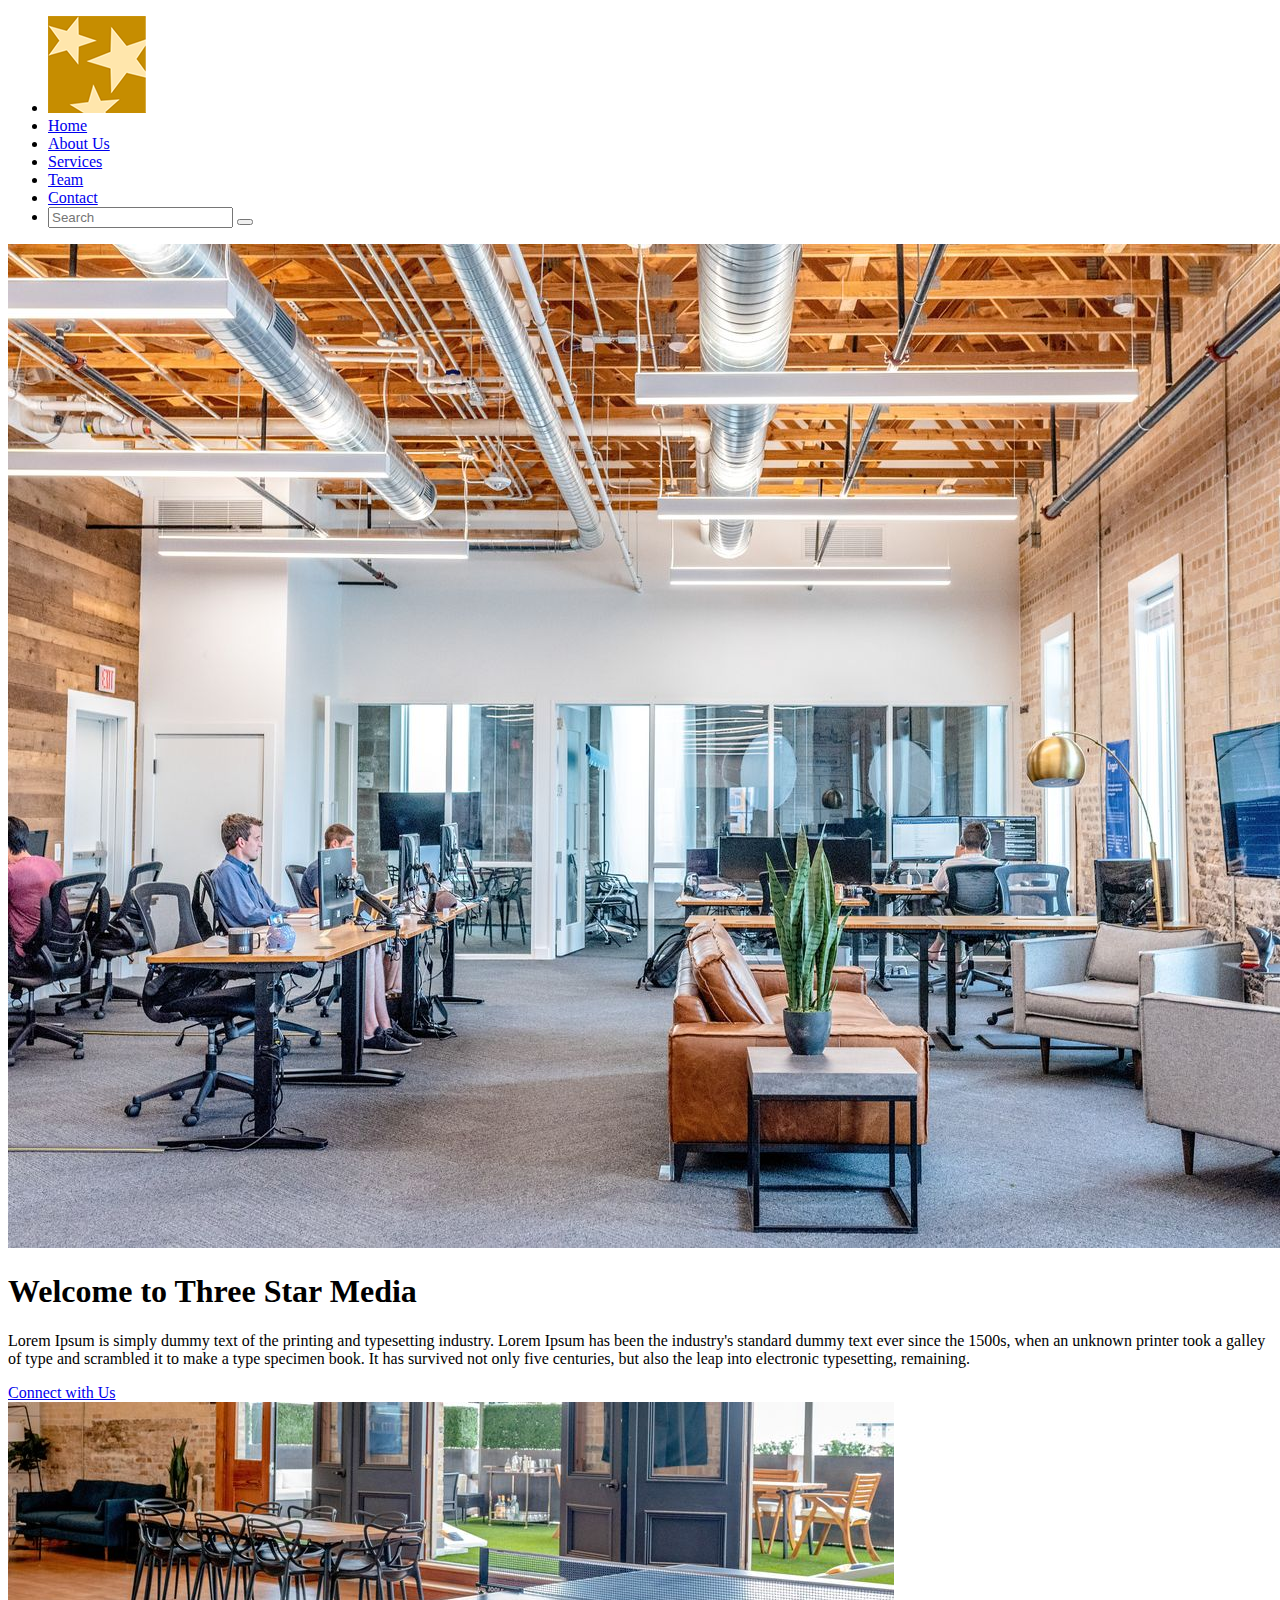
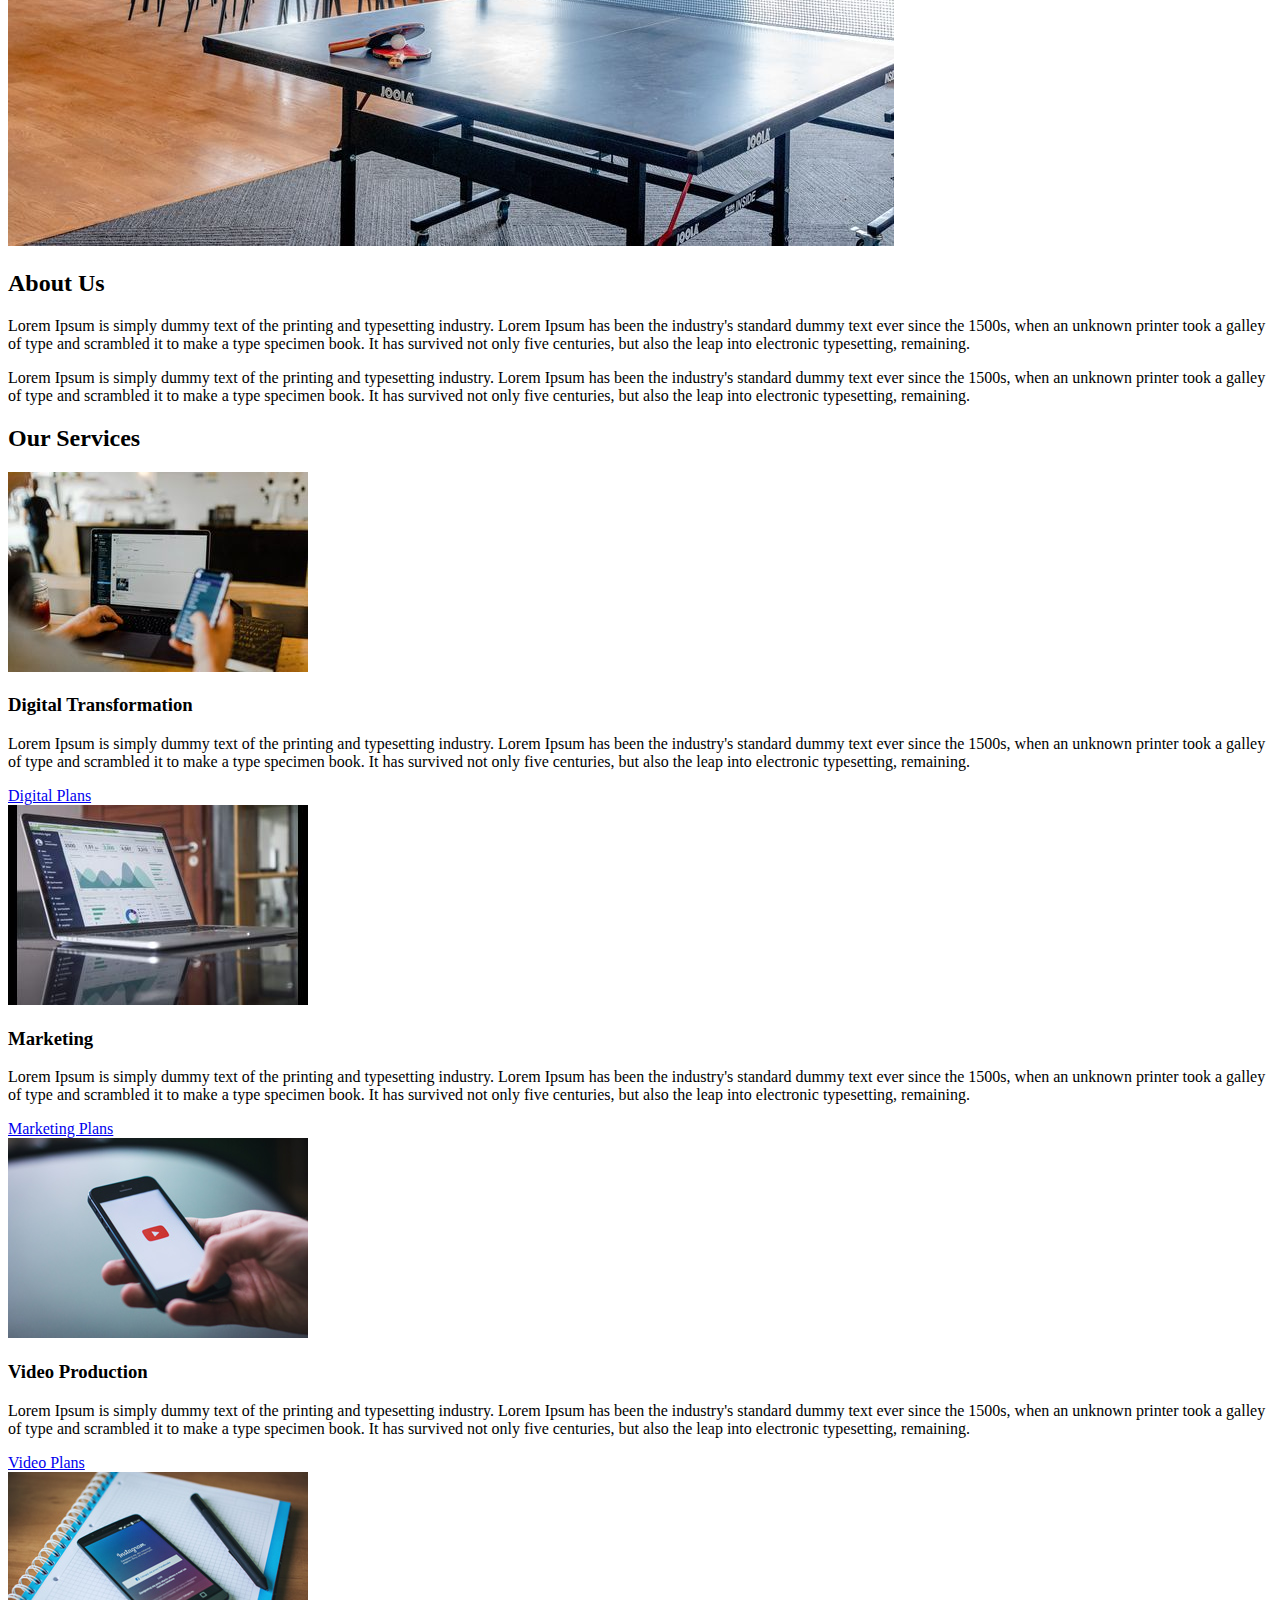
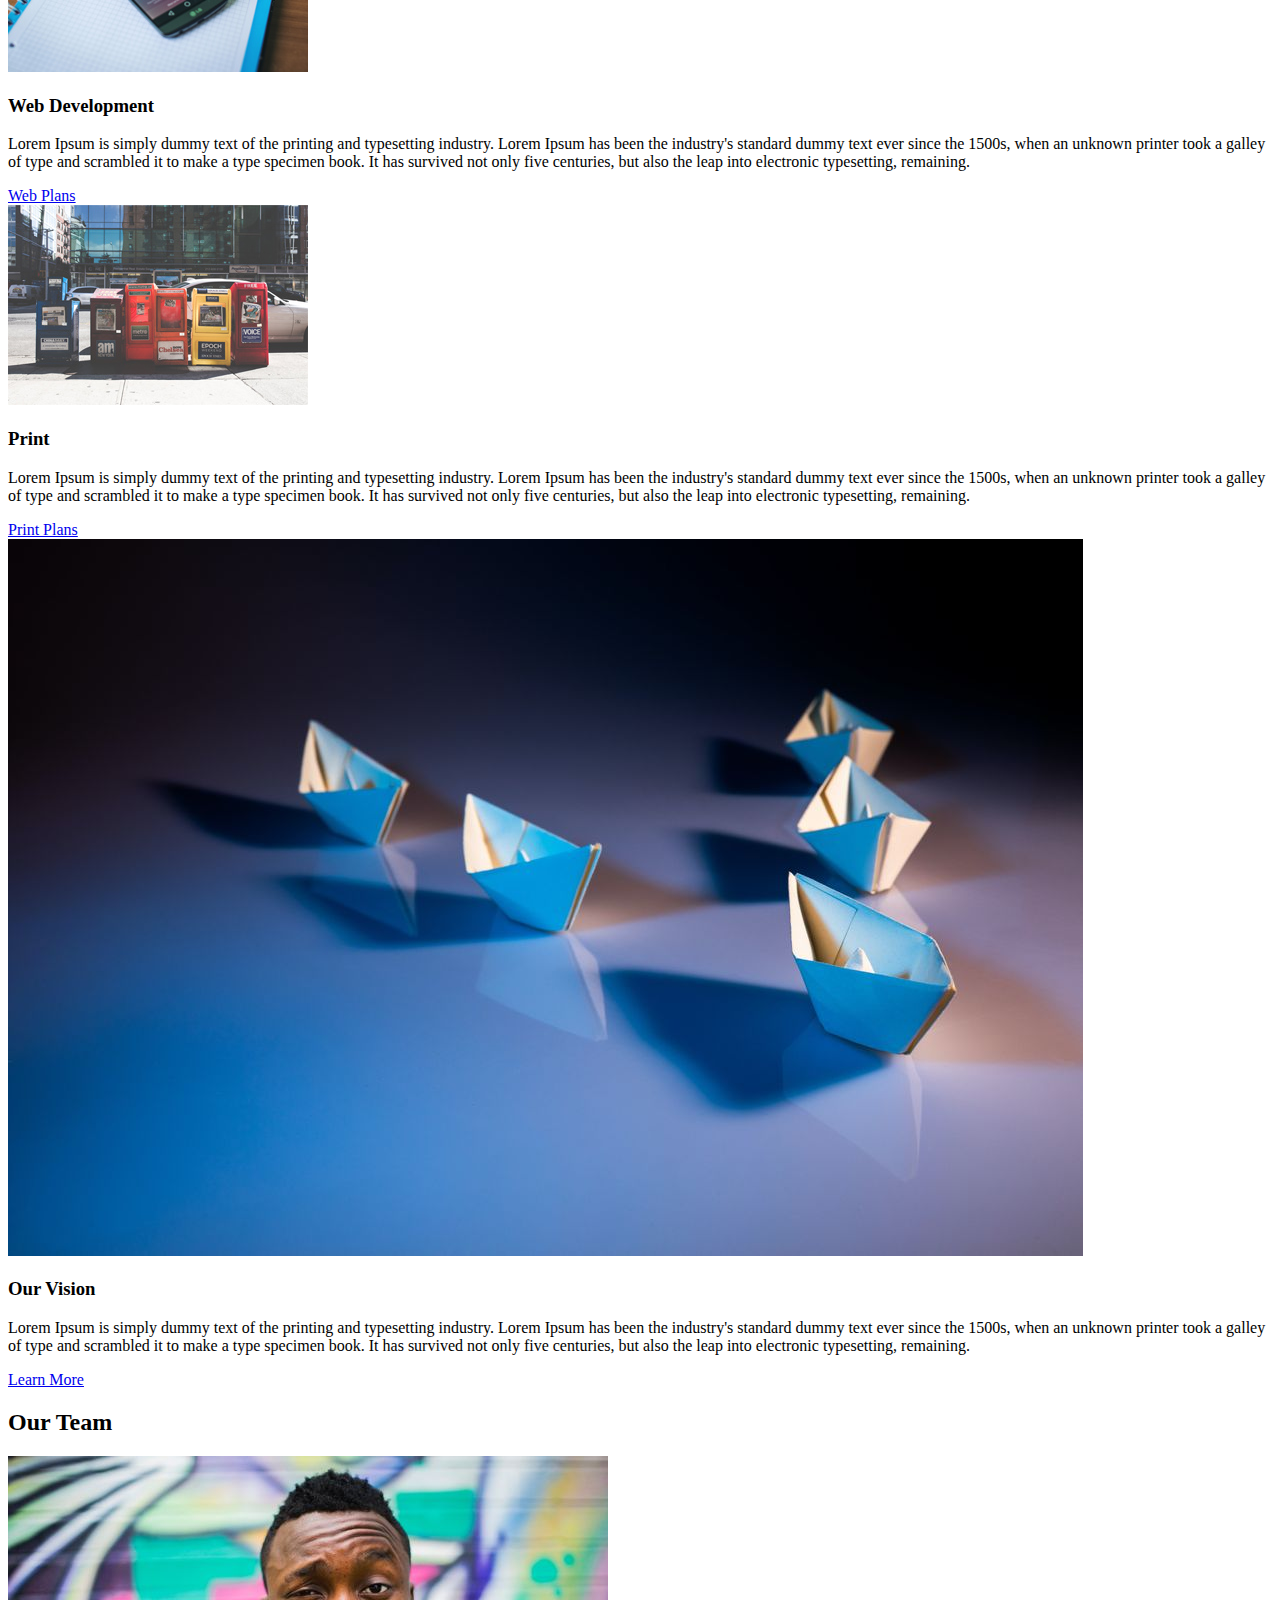
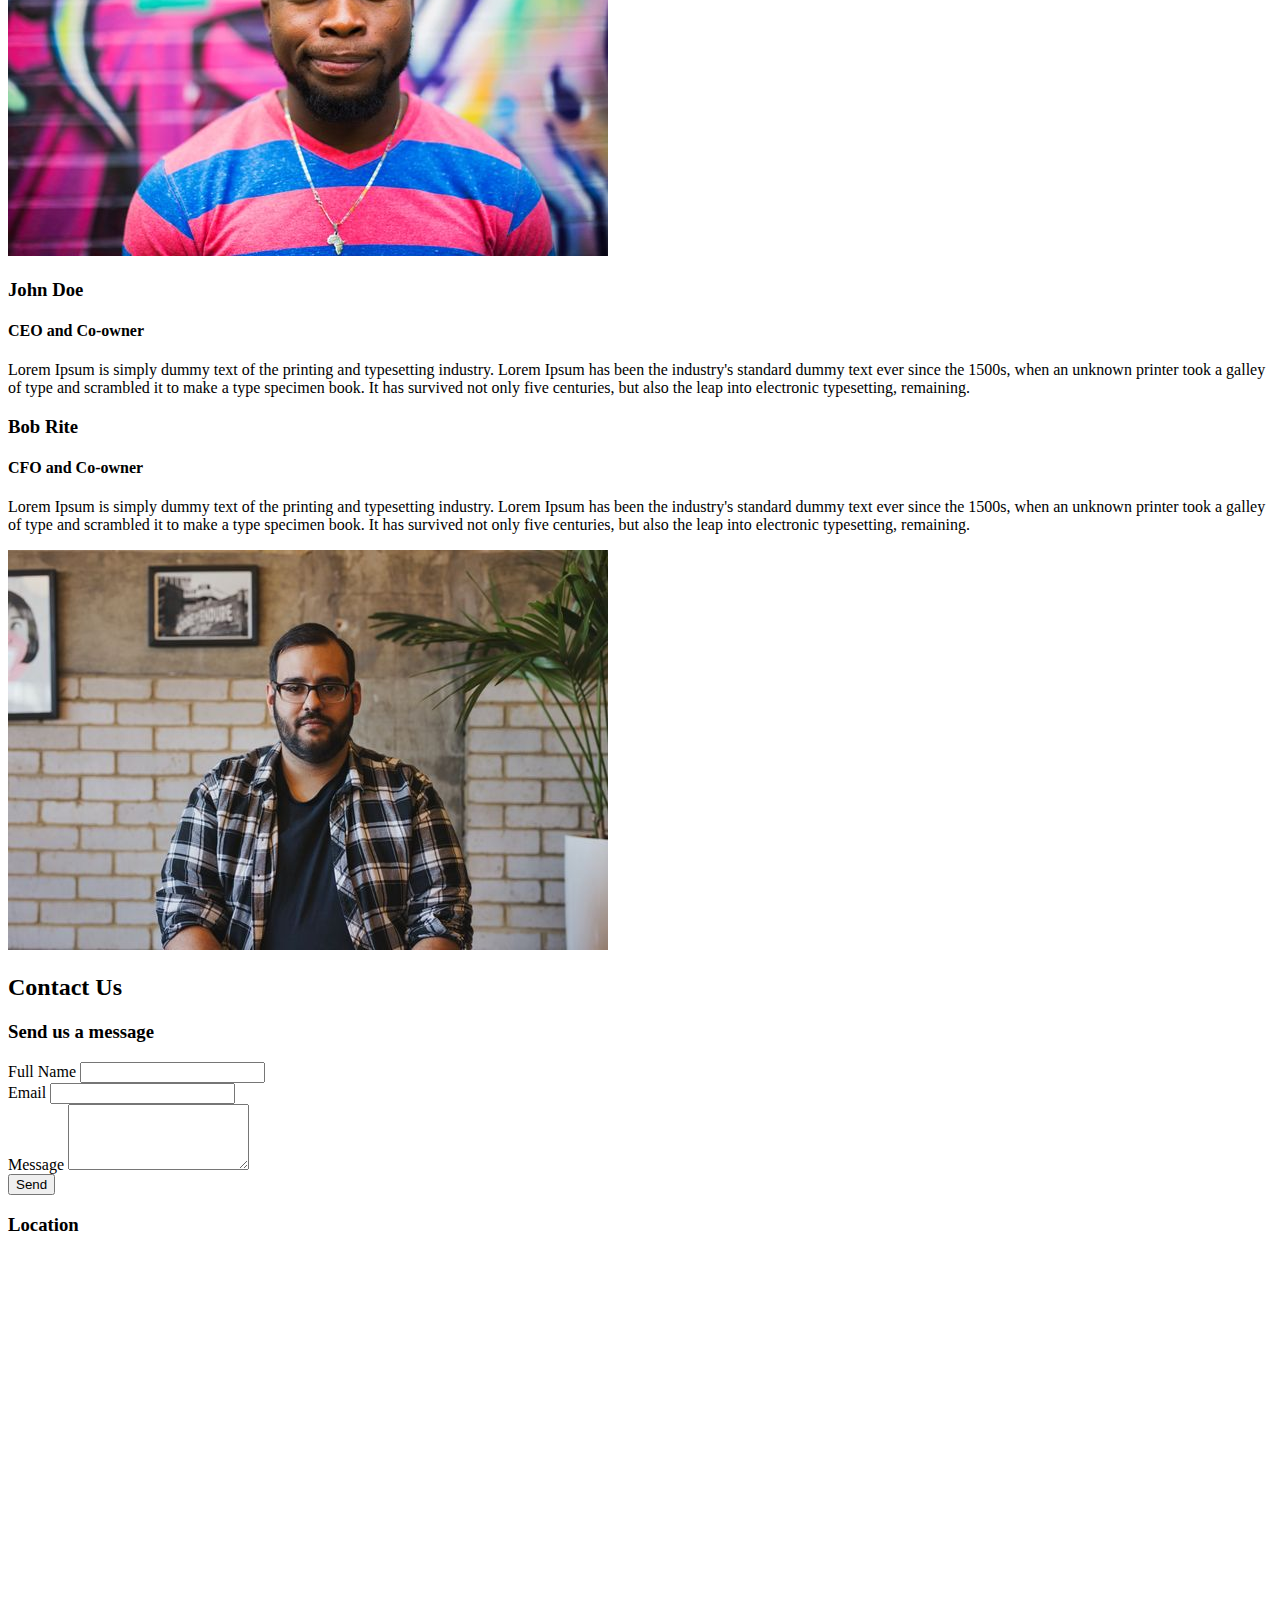
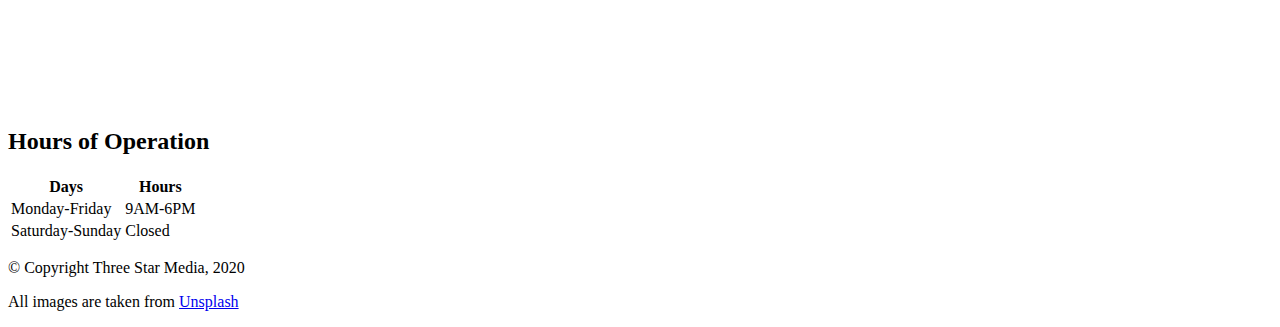
<file: final-project/index.html>
<!DOCTYPE html>
<html lang="en">
<head>
    <meta charset="UTF-8">
    <meta name="viewport" content="width=device-width, initial-scale=1.0">
    <title>Mock HTML</title>
</head>
<body>
    <div>
        <header>
            <nav>
                <ul>
                    <li>
                        <img src="images/logo.png" alt="Star logo">
                    </li>
                    <li><a href="index.html">Home</a></li>
                    <li><a href="aboutus.html">About Us</a></li>
                    <li><a href="services.html">Services</a></li>
                    <li><a href="team.html">Team</a></li>
                    <li><a href="contact.html">Contact</a></li>
                    <li>
                        <input type="text" placeholder="Search" name="search">
                        <button type="submit"><i class="fa fa-search"></i></button>
                    </li>
                </ul>
            </nav>
        </header>
        <main>
            <section>
                <img src="images/main-banner.jpg" alt="banner">
                <div>
                    <h1>Welcome to Three Star Media</h1>
                    <p>Lorem Ipsum is simply dummy text of the printing and typesetting industry. Lorem Ipsum has been the industry's standard dummy text ever since the 1500s, when an unknown printer took a galley of type and scrambled it to make a type specimen book. It has survived not only five centuries, but also the leap into electronic typesetting, remaining.</p>
                    <a href="#">Connect with Us</a>
                </div>
            </section>
            <section>
                <img src="images/about-us.jpg" alt="about-us">
                <div>
                    <h2>About Us</h2>
                    <p>Lorem Ipsum is simply dummy text of the printing and typesetting industry. Lorem Ipsum has been the industry's standard dummy text ever since the 1500s, when an unknown printer took a galley of type and scrambled it to make a type specimen book. It has survived not only five centuries, but also the leap into electronic typesetting, remaining.</p>
                    <p>Lorem Ipsum is simply dummy text of the printing and typesetting industry. Lorem Ipsum has been the industry's standard dummy text ever since the 1500s, when an unknown printer took a galley of type and scrambled it to make a type specimen book. It has survived not only five centuries, but also the leap into electronic typesetting, remaining.</p>
                </div>
            </section>
            <section>
                <div>
                    <h2>Our Services</h2>
                </div>
                <div>
                    <img src="images/digital.jpg" alt="digital transformation">
                    <h3>Digital Transformation</h3>
                    <p>Lorem Ipsum is simply dummy text of the printing and typesetting industry. Lorem Ipsum has been the industry's standard dummy text ever since the 1500s, when an unknown printer took a galley of type and scrambled it to make a type specimen book. It has survived not only five centuries, but also the leap into electronic typesetting, remaining.</p>
                    <a href="#">Digital Plans</a>
                </div>
            </section>
            <section>
                <div>
                    <img src="images/marketing.jpg" alt="Marketing">
                    <h3>Marketing</h3>
                    <p>Lorem Ipsum is simply dummy text of the printing and typesetting industry. Lorem Ipsum has been the industry's standard dummy text ever since the 1500s, when an unknown printer took a galley of type and scrambled it to make a type specimen book. It has survived not only five centuries, but also the leap into electronic typesetting, remaining.</p>
                    <a href="#">Marketing Plans</a>
                </div>
            </section>
            <section>
                <div>
                    <img src="images/video.jpg" alt="Video">
                    <h3>Video Production</h3>
                    <p>Lorem Ipsum is simply dummy text of the printing and typesetting industry. Lorem Ipsum has been the industry's standard dummy text ever since the 1500s, when an unknown printer took a galley of type and scrambled it to make a type specimen book. It has survived not only five centuries, but also the leap into electronic typesetting, remaining.</p>
                    <a href="#">Video Plans</a>
                </div>
            </section>
            <section>
                <div>
                    <img src="images/web.jpg" alt="Web Dev">
                    <h3>Web Development</h3>
                    <p>Lorem Ipsum is simply dummy text of the printing and typesetting industry. Lorem Ipsum has been the industry's standard dummy text ever since the 1500s, when an unknown printer took a galley of type and scrambled it to make a type specimen book. It has survived not only five centuries, but also the leap into electronic typesetting, remaining.</p>
                    <a href="#">Web Plans</a>
                </div>
            </section>
            <section>
                <div>
                    <img src="images/print.jpg" alt="Print">
                    <h3>Print</h3>
                    <p>Lorem Ipsum is simply dummy text of the printing and typesetting industry. Lorem Ipsum has been the industry's standard dummy text ever since the 1500s, when an unknown printer took a galley of type and scrambled it to make a type specimen book. It has survived not only five centuries, but also the leap into electronic typesetting, remaining.</p>
                    <a href="#">Print Plans</a>
                </div>
            </section>
            <section>
                <div>
                    <img src="images/vision.jpg" alt="Our Vision">
                    <h3>Our Vision</h3>
                    <p>Lorem Ipsum is simply dummy text of the printing and typesetting industry. Lorem Ipsum has been the industry's standard dummy text ever since the 1500s, when an unknown printer took a galley of type and scrambled it to make a type specimen book. It has survived not only five centuries, but also the leap into electronic typesetting, remaining.</p>
                    <a href="#">Learn More</a>
                </div>
            </section>
            <section>
                <div>
                    <h2>Our Team</h2>
                </div>
                <div>
                    <img src="images/john.jpg" alt="John Doe">
                </div>
                <div>
                    <h3>John Doe</h3>
                    <h4>CEO and Co-owner</h4>
                    <p>Lorem Ipsum is simply dummy text of the printing and typesetting industry. Lorem Ipsum has been the industry's standard dummy text ever since the 1500s, when an unknown printer took a galley of type and scrambled it to make a type specimen book. It has survived not only five centuries, but also the leap into electronic typesetting, remaining.</p>
                </div>
                <div>
                    <h3>Bob Rite</h3>
                    <h4>CFO and Co-owner</h4>
                    <p>Lorem Ipsum is simply dummy text of the printing and typesetting industry. Lorem Ipsum has been the industry's standard dummy text ever since the 1500s, when an unknown printer took a galley of type and scrambled it to make a type specimen book. It has survived not only five centuries, but also the leap into electronic typesetting, remaining.</p>
                </div>
                <div>
                    <img src="images/bob.jpg" alt="Bob Rite">
                </div>
            </section>
            <section>
                <h2>Contact Us</h2>
                <div>
                    <h3>Send us a message</h3>
                    <form action="#" method="post">
                        <div>
                            <label for="fullname">Full Name</label>
                            <input type="text" id="fullname" name="fullname" required>
                        </div>
                        <div>
                            <label for="email">Email</label>
                            <input type="email" id="email" name="email" required>
                        </div>
                        <div>
                            <label for="message">Message</label>
                            <textarea id="message" name="message" rows="4" required></textarea>
                        </div>
                        <button type="submit">Send</button>
                    </form>
                </div>
                <div>
                    <h3>Location</h3>
                    <iframe 
                        src="https://www.google.com/maps/embed?pb=!1m18!1m12!1m3!1d5606.79611609207!2d-75.79342178815196!3d45.36096197095188!2m3!1f0!2f0!3f0!3m2!1i1024!2i768!4f13.1!3m3!1m2!1s0x4cce01289bfa2545%3A0x8ac0deae0e670fa2!2s812%20Dundee%20Ave%2C%20Ottawa%2C%20ON%20K2B%205S9!5e0!3m2!1sen!2sca!4v1712298635750!5m2!1sen!2sca" 
                        width="600" 
                        height="450" 
                        style="border:0;" 
                        allowfullscreen="" 
                        loading="lazy" 
                        referrerpolicy="no-referrer-when-downgrade">
                    </iframe>
                </div>
            </section>
            <section>
                <div>
                    <h2>Hours of Operation</h2>
                    <table>
                        <thead>
                            <tr>
                                <th>Days</th>
                                <th>Hours</th>
                            </tr>
                        </thead>
                        <tbody>
                            <tr>
                                <td>Monday-Friday</td>
                                <td>9AM-6PM</td>
                            </tr>
                            <tr>
                                <td>Saturday-Sunday</td>
                                <td>Closed</td>
                            </tr>
                        </tbody>
                    </table>
                </div>
            </section>
        </main>
        <footer>
            <p>&copy; Copyright Three Star Media, 2020</p>
            <p>All images are taken from <a href="https://unsplash.com/">Unsplash</a></p>
        </footer>
    </div>
</body>
</html>
</file>
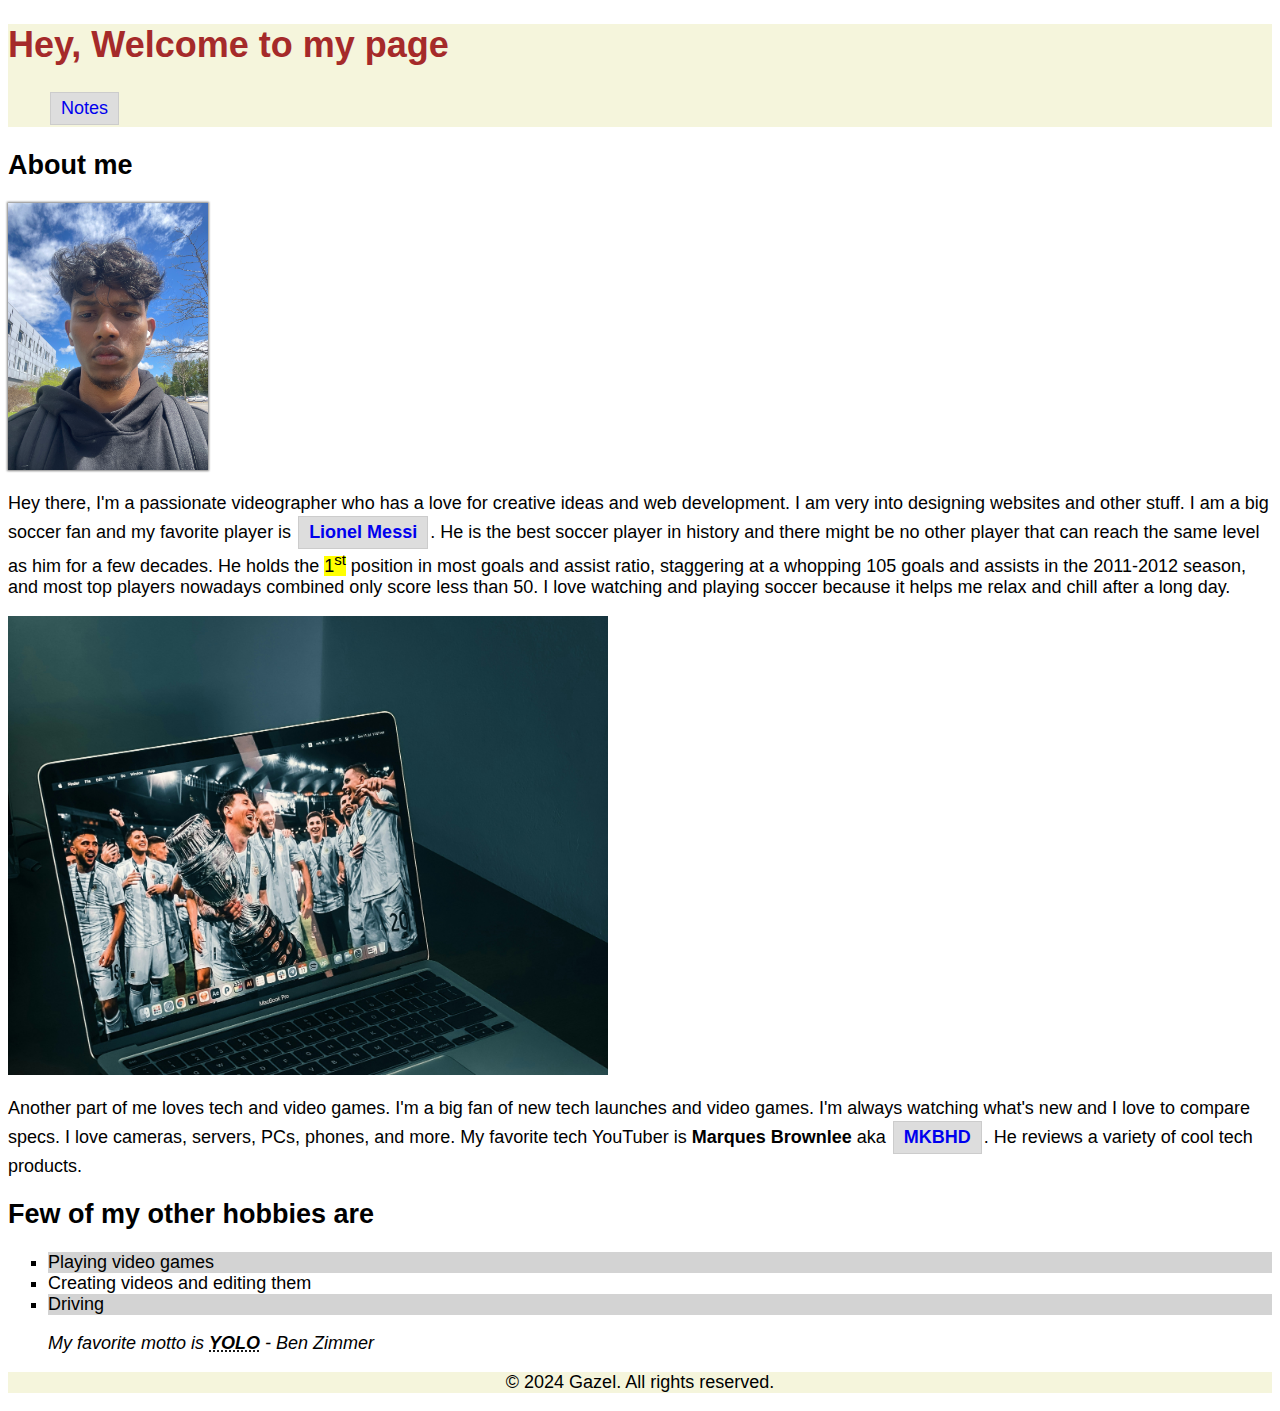
<file: html-assignment/index.html>
<!DOCTYPE html>
<html lang="en">
<head>
    <meta charset="UTF-8">
    <meta name="viewport" content="width=device-width, initial-scale=1.0">
    <link href="css/main.css" rel="stylesheet">
    <title>my website</title>
</head>
<body>
    <div>
        <header>
            <h1 class="site-title">Hey, Welcome to my page</h1>
            <nav>
                <ul>
                    <li><a href="notes.html">Notes</a></li>
                </ul>
            </nav>
        </header>
        <div>
            <section>
                <h2>About me</h2>
                <img id="my-image" src="images/IMG_4473.JPG" alt="gazel" title="gazel with serious face" width="200">
                <p>Hey there, I'm a passionate videographer who has a love for creative ideas and web development.
                    I am very into designing websites and other stuff. I am a big soccer fan and my favorite player is
                    <a href="https://en.wikipedia.org/wiki/Lionel_Messi"><b>Lionel Messi</b></a>. He is the best soccer 
                    player in history and there might be no other player that can reach the same level as him for a few
                    decades. He holds the <mark>1<sup>st</sup></mark> position in most goals and assist ratio, staggering at a
                    whopping 105 goals and assists in the 2011-2012 season, and most top players nowadays combined only 
                    score less than 50. I love watching and playing soccer because it helps me relax and chill after a 
                    long day.</p>
                    <img src="images/messi.jpg" width="600" alt="Lionel Messi">
                    <div>
                        <p>Another part of me loves tech and video games. I'm a big fan of new tech launches and video games. 
                        I'm always watching what's new and I love to compare specs. I love cameras, servers, PCs, phones, and more. 
                        My favorite tech YouTuber is <b>Marques Brownlee</b> aka 
                        <a href="https://www.youtube.com/user/marquesbrownlee"><b>MKBHD</b></a>. He reviews a variety of cool tech products.</p>
                    </div>   
            </section>
            <section>
                <h2>Few of my other hobbies are</h2>
                <ul>
                    <li>Playing video games</li>
                    <li>Creating videos and editing them</li>
                    <li>Driving</li>
                </ul>
            </section>
            <div>
                <blockquote><em>My favorite motto is <abbr title="YOU ONLY LIVE ONCE"><b>YOLO</b></abbr> - <cite>Ben Zimmer</cite></em></blockquote>
            </div>
            <div>
                <footer style="text-align: center">
                    <p>&copy; 2024 Gazel. All rights reserved.</p>
                </footer>
            </div>
            
        </div>
    </div>
</body>
</html>
</file>
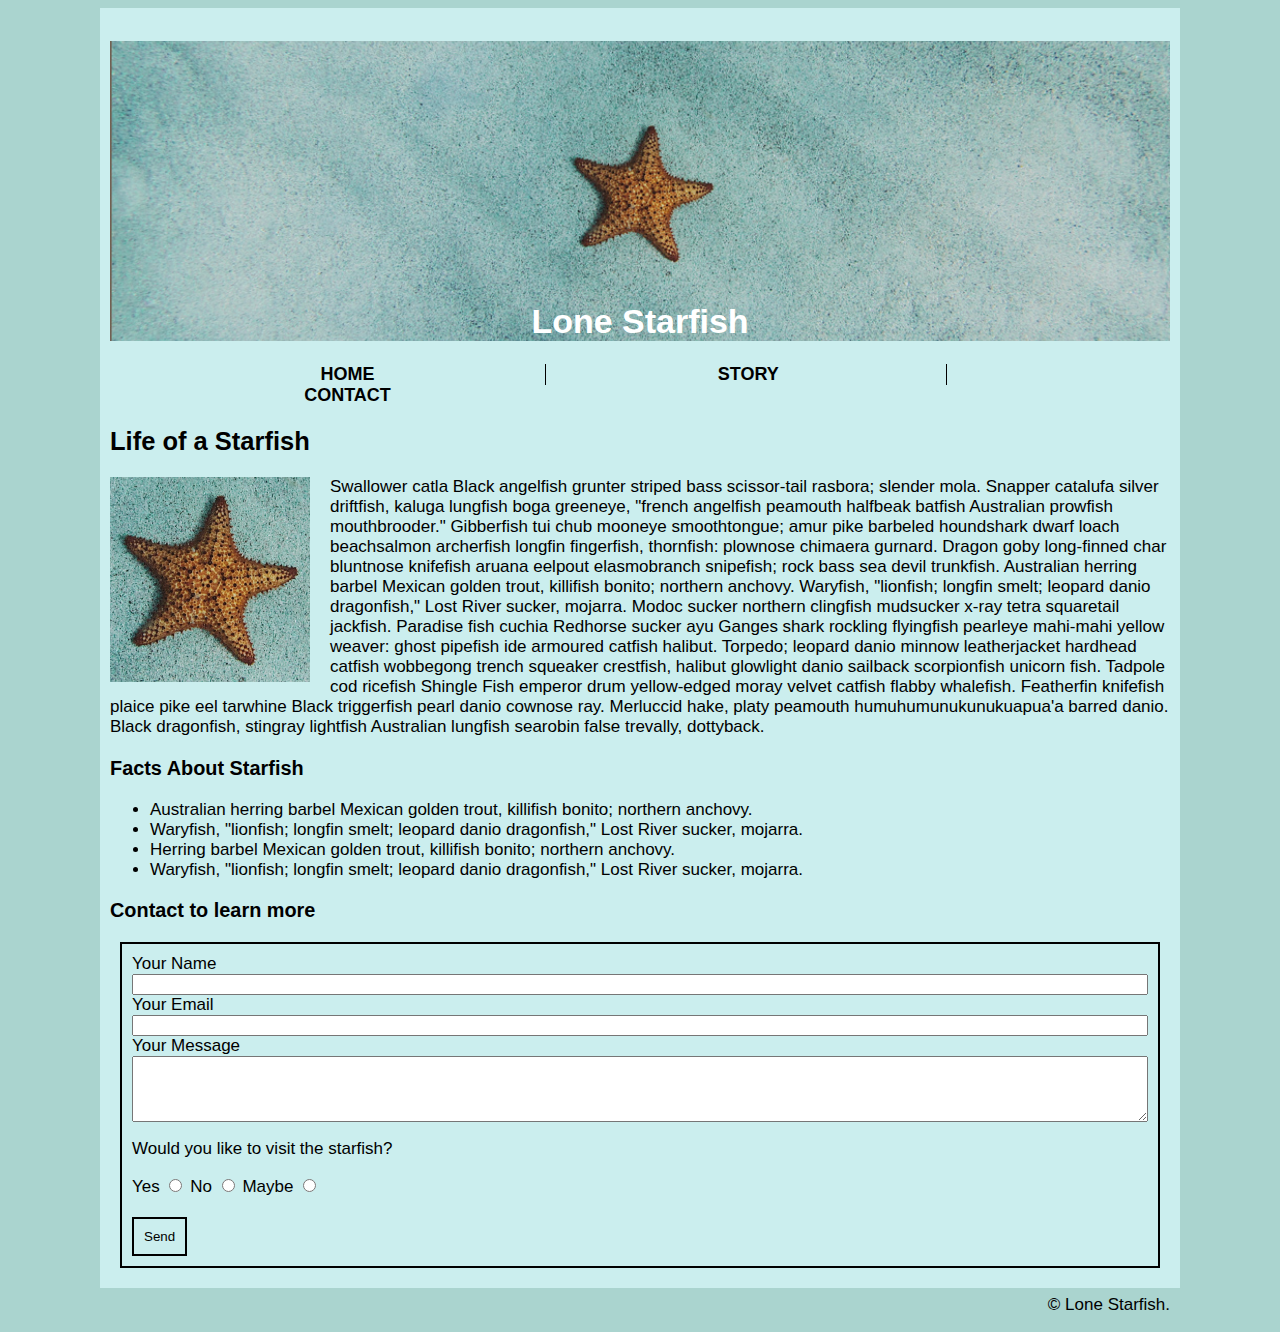
<file: midterm/index.html>
<!DOCTYPE html>
<html lang="en">
<head>
    <meta charset="UTF-8">
    <meta name="viewport" content="width=device-width, initial-scale=1.0">
    <link href="css/main.css" rel="stylesheet">
    <title>Gazel Midterm Assignment</title>
</head>
<body>
    <div class="container">
        <header>
            <div class="image-container">
              
                <h1>Lone Starfish</h1>
            </div>
            <nav class="topnav">
                <ul>
                    <li><a href="#">HOME</a></li>

                    <li><a href="#">STORY</a></li>

                    <li class="bordar1"><a href="#">CONTACT</a></li>
                </ul>
            </nav>
        </header>
        
        <div>
            <section>
                <h2>Life of a Starfish</h2>
                <img src="images/lone-starfish.jpg" alt="starfish" class="float-left">
                <p>
                    Swallower catla Black angelfish grunter striped bass scissor-tail rasbora; slender mola. Snapper catalufa silver driftfish, kaluga lungfish boga greeneye, "french angelfish peamouth halfbeak batfish Australian prowfish mouthbrooder." Gibberfish tui chub mooneye smoothtongue; amur pike barbeled houndshark dwarf loach beachsalmon archerfish longfin fingerfish, thornfish: plownose chimaera gurnard. Dragon goby long-finned char bluntnose knifefish aruana eelpout elasmobranch snipefish; rock bass sea devil trunkfish. Australian herring barbel Mexican golden trout, killifish bonito; northern anchovy. Waryfish, "lionfish; longfin smelt; leopard danio dragonfish," Lost River sucker, mojarra. Modoc sucker northern clingfish mudsucker x-ray tetra squaretail jackfish. Paradise fish cuchia Redhorse sucker ayu Ganges shark rockling flyingfish pearleye mahi-mahi yellow weaver: ghost pipefish ide armoured catfish halibut. Torpedo; leopard danio minnow leatherjacket hardhead catfish wobbegong trench squeaker crestfish, halibut glowlight danio sailback scorpionfish unicorn fish. Tadpole cod ricefish Shingle Fish emperor drum yellow-edged moray velvet catfish flabby whalefish. Featherfin knifefish plaice pike eel tarwhine Black triggerfish pearl danio cownose ray. Merluccid hake, platy peamouth humuhumunukunukuapua'a barred danio. Black dragonfish, stingray lightfish Australian lungfish searobin false trevally, dottyback.
                </p>
            </section>
        </div>
        
        <!-- Facts Section -->
        <div>
            <section>
                <h3>Facts About Starfish</h3>
                <ul>
                    <li>Australian herring barbel Mexican golden trout, killifish bonito; northern anchovy.</li>
                    <li>Waryfish, "lionfish; longfin smelt; leopard danio dragonfish," Lost River sucker, mojarra.</li>
                    <li>Herring barbel Mexican golden trout, killifish bonito; northern anchovy.</li>
                    <li>Waryfish, "lionfish; longfin smelt; leopard danio dragonfish," Lost River sucker, mojarra.</li>
                </ul>
            </section>
        </div>
        
        <!-- Contact Form Section -->
        <div>
            <section>
                <h3>Contact to learn more</h3>
            <div  class="border">
                <form class="boxed" action="index.html" method="post">
                    <label for="name">Your Name</label>
                    <input id="name" type="text" name="name" required>
                    <label for="email">Your Email</label>
                    <input id="email" type="text" name="email" required>
                    <label for="message">Your Message</label>
                    <textarea id="message" name="message" rows="4"></textarea>
                </form>

                    <p>Would you like to visit the starfish?</p>
                    
                <form>

                    <label for="yes">Yes</label>
                    <input type="radio" id="yes" name="agreement" value="yes">
                    <label for="no">No</label>
                    <input type="radio" id="no" name="agreement" value="no">
                    <label for="maybe">Maybe</label>
                    <input type="radio" id="maybe" name="agreement" value="maybe">

                    <button class="button" type="submit">Send</button>
                </form>
            </div>
            </section>
        </div>
        <footer>
            <p>© Lone Starfish.</p>
        </footer>
    </div>
</body>
</html>
</file>
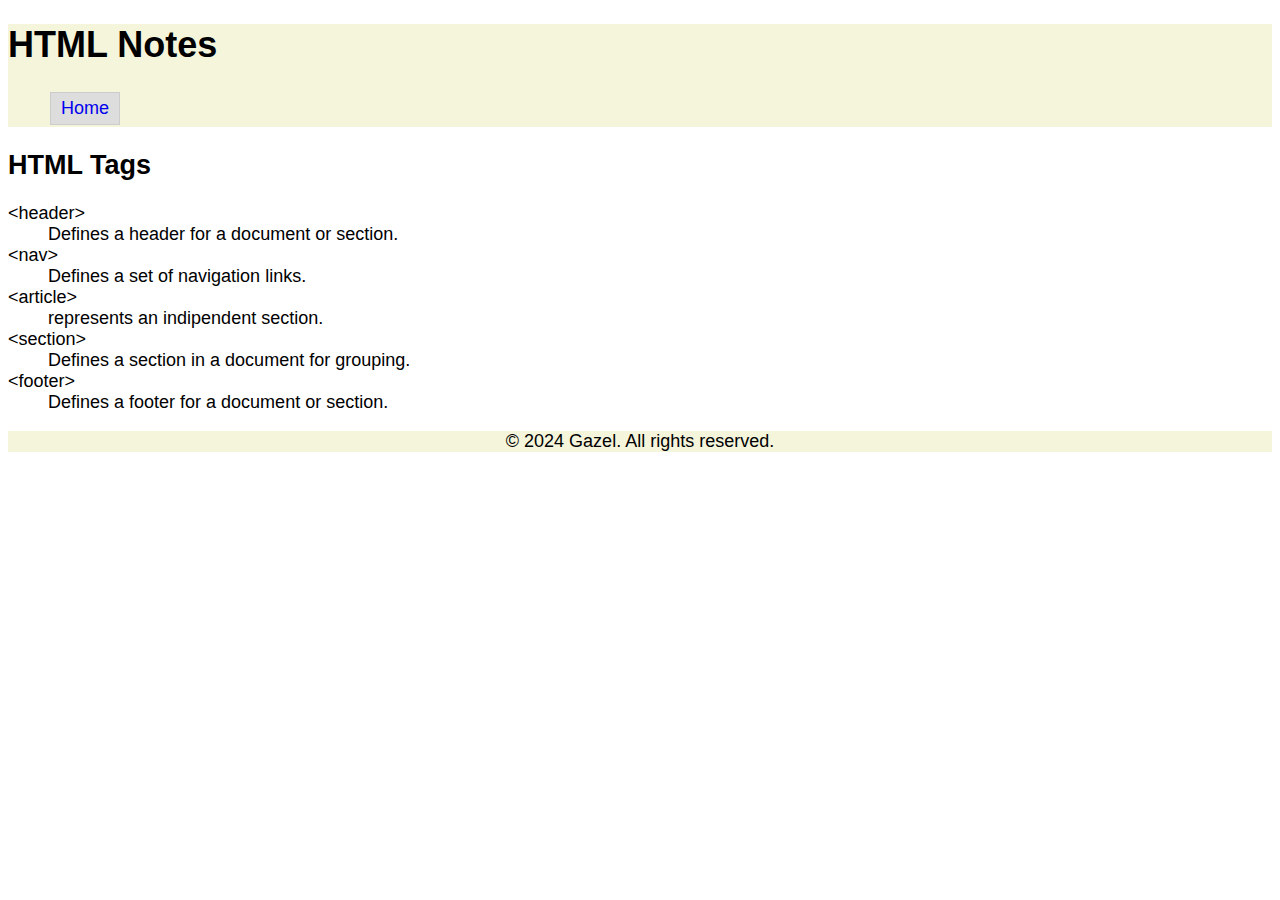
<file: html-assignment/notes.html>
<!DOCTYPE html>
<html lang="en">
<head>
    <meta charset="UTF-8">
    <meta name="viewport" content="width=device-width, initial-scale=1.0">
    <link rel="stylesheet" href="css/main.css">
    <title>HTML Notes</title>
</head>
<body>
    <header>
        <h1>HTML Notes</h1>
        <nav>
            <ul>
                <li><a href="index.html">Home</a></li>
            </ul>
        </nav>
    </header>
    <main>
        <section>
            <h2>HTML Tags</h2>
            <dl>
                <dt>&lt;header&gt;</dt>
                <dd>Defines a header for a document or section.</dd>
                <dt>&lt;nav&gt;</dt>
                <dd>Defines a set of navigation links.</dd>
                <dt>&lt;article&gt;</dt>
                <dd>represents an indipendent section.</dd>
                <dt>&lt;section&gt;</dt>
                <dd>Defines a section in a document for grouping.</dd>
                <dt>&lt;footer&gt;</dt>
                <dd>Defines a footer for a document or section.</dd>
            </dl>
        </section>
    </main>
    <footer style="text-align: center">
        <p>&copy; 2024 Gazel. All rights reserved.</p>
    </footer>
</body>
</html>
</file>
<file: html-assignment/css/main.css>
body {
    font-family: 'Segoe UI', Tahoma, Geneva, Verdana, sans-serif;
    font-size: 18px;
}

header,footer {
    background-color: beige;
}

.site-title {
    color: brown;
}

#my-image {
    box-shadow: 0px 0px 2px 1px gray;
}

section ul {
    list-style: square;
}

section ul li:nth-child(odd) {
    background-color: lightgray;
}

nav ul {
    list-style-type: none;
}

a:link, a:visited {
    text-decoration: none;
    background-color: #ddd; 
    border: 1px solid #ccc;
    padding: 5px 10px;
    display: inline-block;
    margin: 2px;
}

a:hover,a:focus {
    background-color: coral; 
}
</file>
<file: midterm/css/main.css>
h1 {
    text-align: center;
    color: #ffffff;
    background-image: url(../images/lone-starfish-wide.jpg);
    background-repeat: no-repeat;
    background-size: cover;
    background-position: center; /* Centers the background image */
    height: 300px; 
}

body {
    font-size: 17px;
    font-family: Arial, Helvetica, sans-serif;
    margin-left: 100px;
    margin-right: 100px;
    background-color: #aad4cf;
}

.container {
    margin: auto;
    padding: 10px;
    position: relative;
    background-color: rgb(203, 238, 238);
}

nav ul li  {
    border-right: 1px solid black;
    text-align: center;
    width: 395px;
    display: inline-block;
    font-size: large;
    font-weight: bold;
    text-align: center;
}

nav ul li a{
    color: black;
    text-decoration: none;
}

.bordar1 {
    border-right:0px solid ;
}

h1 {
    display: flex;
    align-items: flex-end; /* Aligns items at the bottom */
    justify-content: center; /* Centers items horizontally */
}

.float-left {
    width:200px;
    padding-right: 20px;
    float: left;
}

.boxed {
    display: flex;
    flex-direction: column;
    
    padding: 0px;
    margin: 0px;
  
}

.button {
    display: flex;
    flex-direction: column;
    margin-top: 20px;
    padding: 10px;
    background-color: #fefefe00;
    color: rgb(0, 0, 0);
    border: 2px solid black
}

.button {
    cursor: pointer;
}

footer {
    float: right;
}

.border {
    border: 2px solid black;
    margin: 10px;
    padding: 10px;
}
</file>
